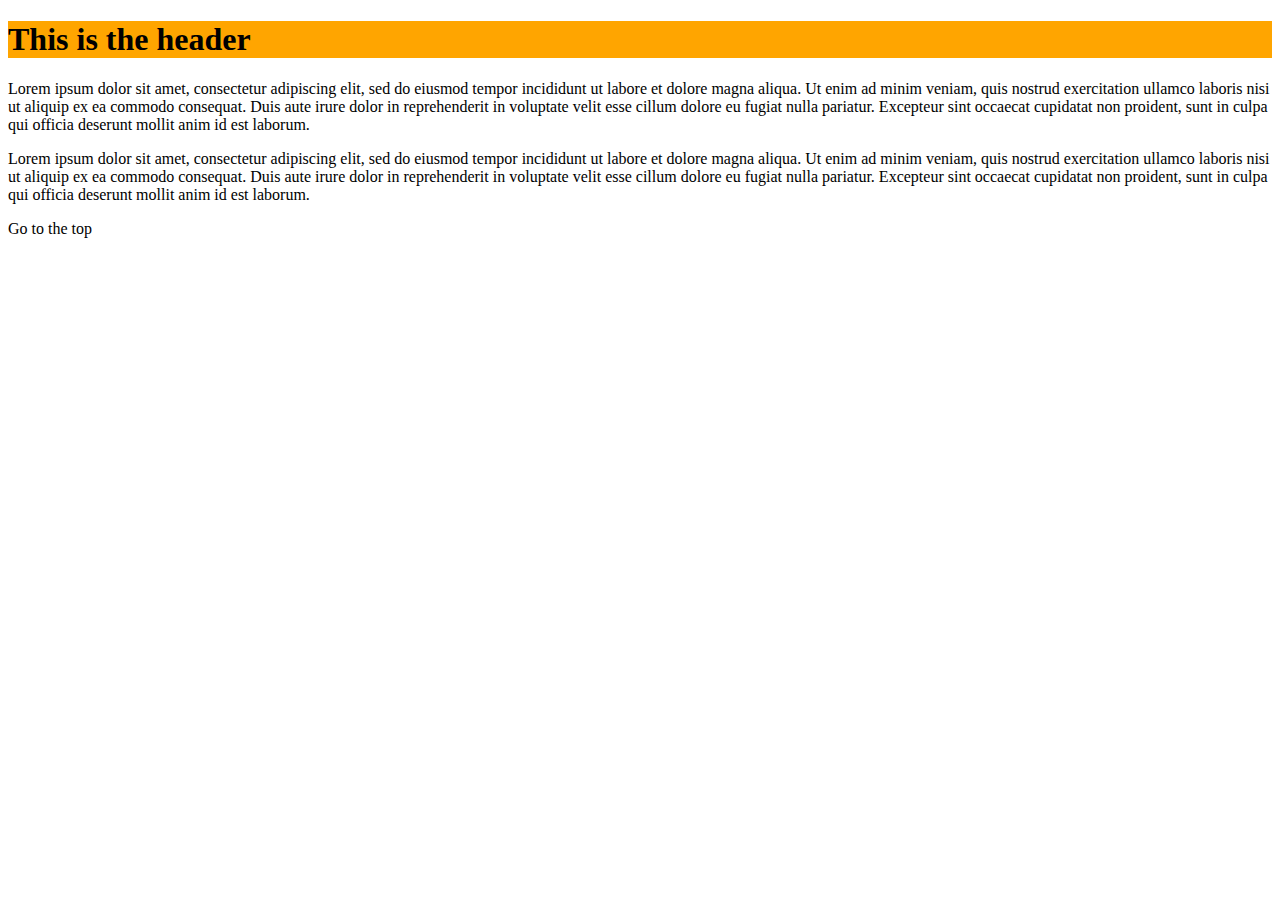
<file: week2/index.html>
<!DOCTYPE html>
<html>
    <head>
        <link rel="stylesheet" href="css/styles.css">
    </head>
    <body>
        <header id="top">
            <h1>This is the header</h1>
        </header>
        <p>
            Lorem ipsum dolor sit amet, consectetur adipiscing elit, sed do eiusmod tempor incididunt ut labore et dolore magna aliqua. Ut enim ad minim veniam, quis nostrud exercitation ullamco laboris nisi ut aliquip ex ea commodo consequat. Duis aute irure dolor in reprehenderit in voluptate velit esse cillum dolore eu fugiat nulla pariatur. Excepteur sint occaecat cupidatat non proident, sunt in culpa qui officia deserunt mollit anim id est laborum.
        </p>
        <p>
            Lorem ipsum dolor sit amet, consectetur adipiscing elit, sed do eiusmod tempor incididunt ut labore et dolore magna aliqua. Ut enim ad minim veniam, quis nostrud exercitation ullamco laboris nisi ut aliquip ex ea commodo consequat. Duis aute irure dolor in reprehenderit in voluptate velit esse cillum dolore eu fugiat nulla pariatur. Excepteur sint occaecat cupidatat non proident, sunt in culpa qui officia deserunt mollit anim id est laborum.
        </p>
        <a href="#top">Go to the top</a>
    </body>
</html>
</file>
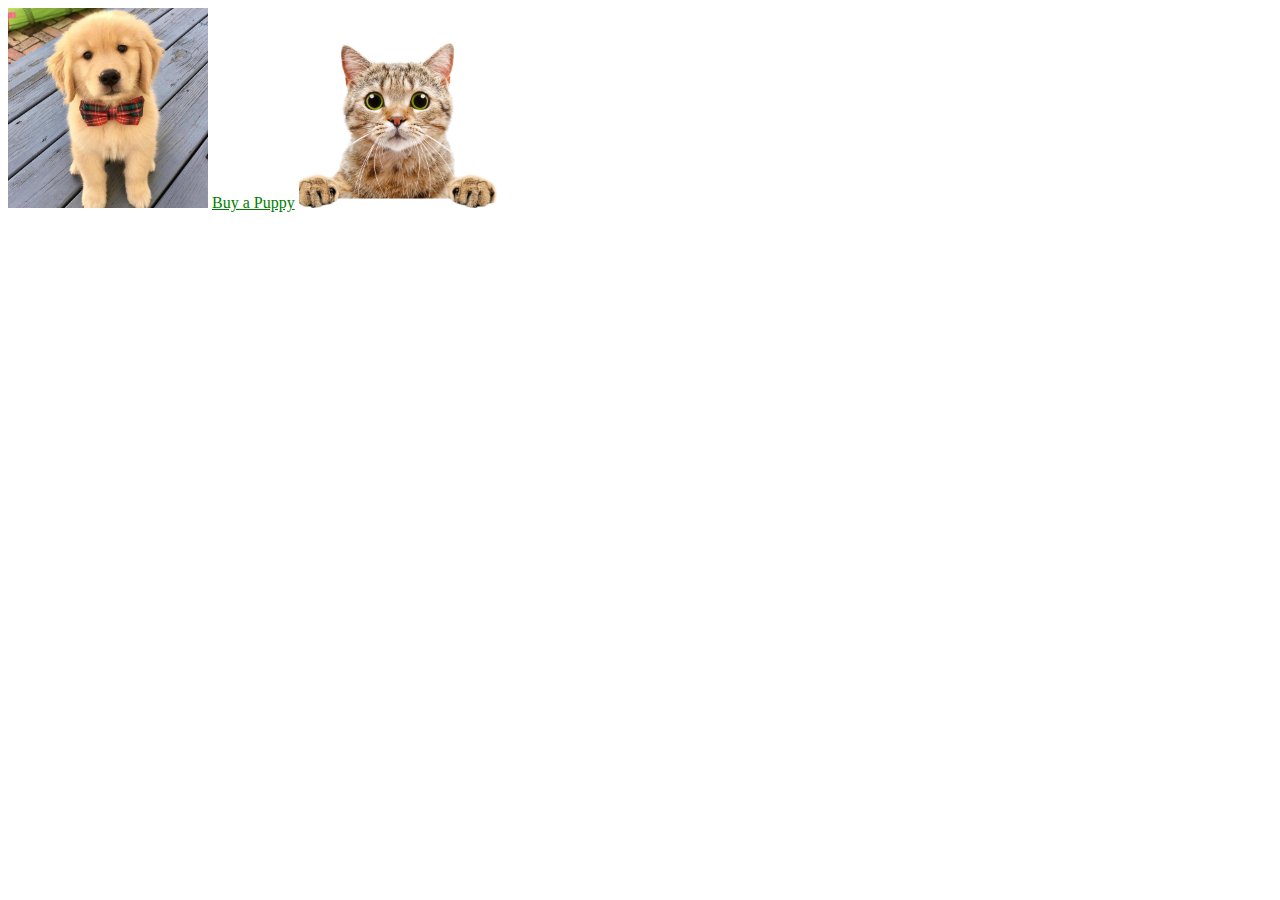
<file: week2/animation_nokeyframes.html>
<!DOCTYPE html>
<html lang="en">
<head>
  <meta charset=utf-8>
  <title>CoderAcademy</title>  
</head>
<body>

    <style>

        .puppy-img {
          width: 200px;
          height: 200px;
          transition: 2s;
          
        }
        .puppy-img:hover {
          transform: scale(1.5) rotate(45deg);
          filter: grayscale(100%);
        }

        .puppy-link {
          color: green;
        }
        .puppy-link:visited {
          color: pink;
        }
        .puppy-link:hover {
          text-decoration: none;
        }

        .cat-img {
          width: 200px;
          height: 200px;

        }

        .cat-img:hover {
          animation-name: cathover;
          animation-duration: 2s;
        }

        @keyframes cathover {
          100% {
            transform: scale(1.5) rotate(45deg);
            filter: grayscale(100%);
          }
        }

    </style>


    <img class="puppy-img" src="flexbox_images/cute-puppy.jpg"/>

    <a class="puppy-link" href="https://www.puppyspot.com/">Buy a Puppy</a>

    <img class="cat-img" src="flexbox_images/1.jpg"/>

</body>
</html>
</file>
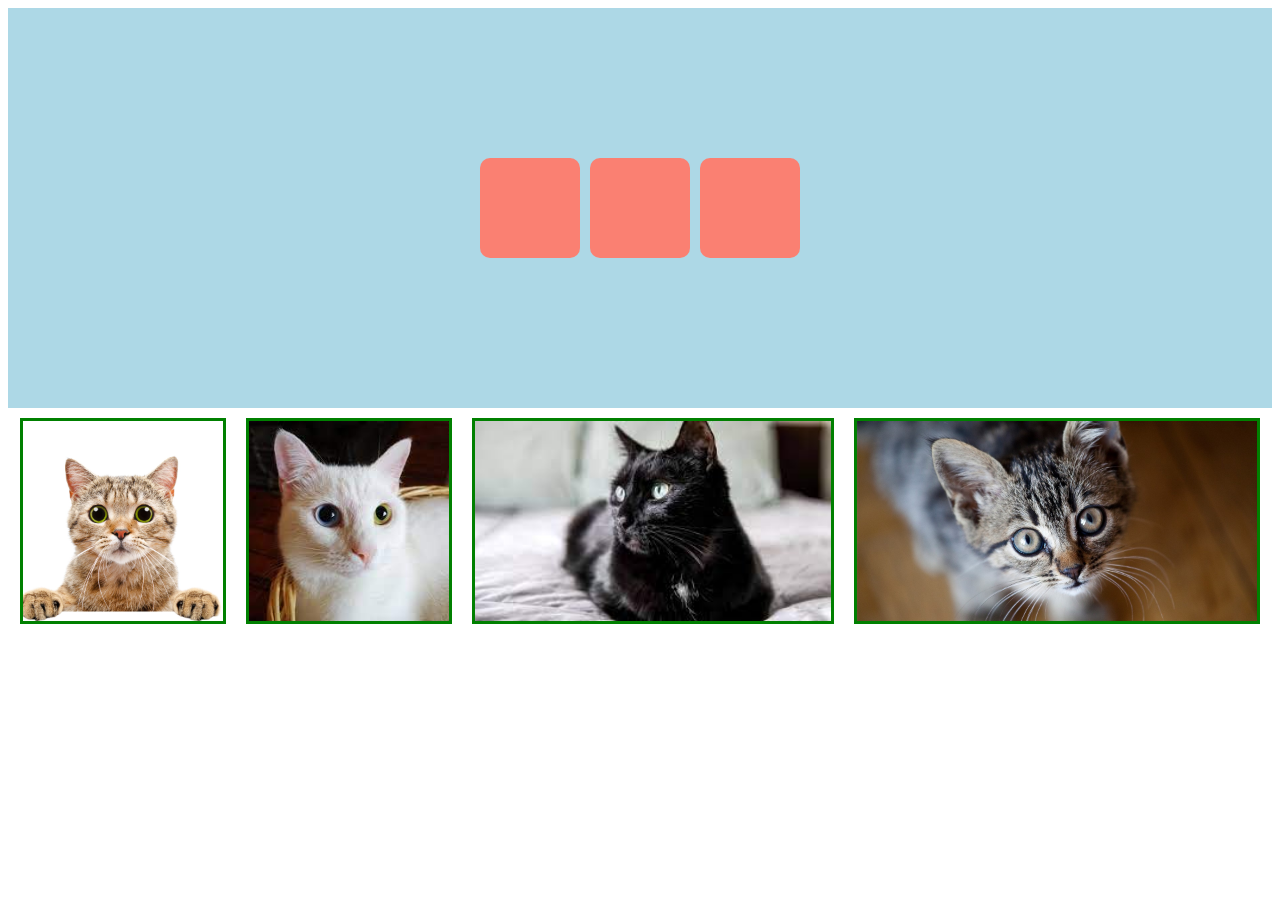
<file: week2/flexbox.html>
<!DOCTYPE html>
<html lang="en">
<head>
  <meta charset=utf-8>
  <title>CoderAcademy</title>  
</head>
<body>

    <style>

        .flex-container {
            display: flex;
            flex-direction: row;
            width: 100%;
            height: 400px;
            background: lightblue;
            flex-wrap: wrap;
            justify-content: center;
            align-items: center;
        }

        .flex-item {
            width: 100px;
            height: 100px;
            background: salmon;
            border-radius: 10px;
            margin: 5px;
        }

        .flex-container2 {
            display: flex;
            flex-direction: row;
            flex-wrap: wrap;
            justify-content: center;
        }
        .flex-item2 {
            border: green;
            border-style: solid;
            margin: 10px;
            height: 200px;
        }
        
    </style>

    <div class="flex-container">
        <div class="flex-item"></div>
        <div class="flex-item"></div>
        <div class="flex-item"></div>
    </div>

    <div class="flex-container2">
        <img src="flexbox_images/1.jpg" class="flex-item2">
        <img src="flexbox_images/2.jpg" class="flex-item2">
        <img src="flexbox_images/3.jpg" class="flex-item2">
        <img src="flexbox_images/4.jpg" class="flex-item2">
    </div>

</body>
</html>
</file>
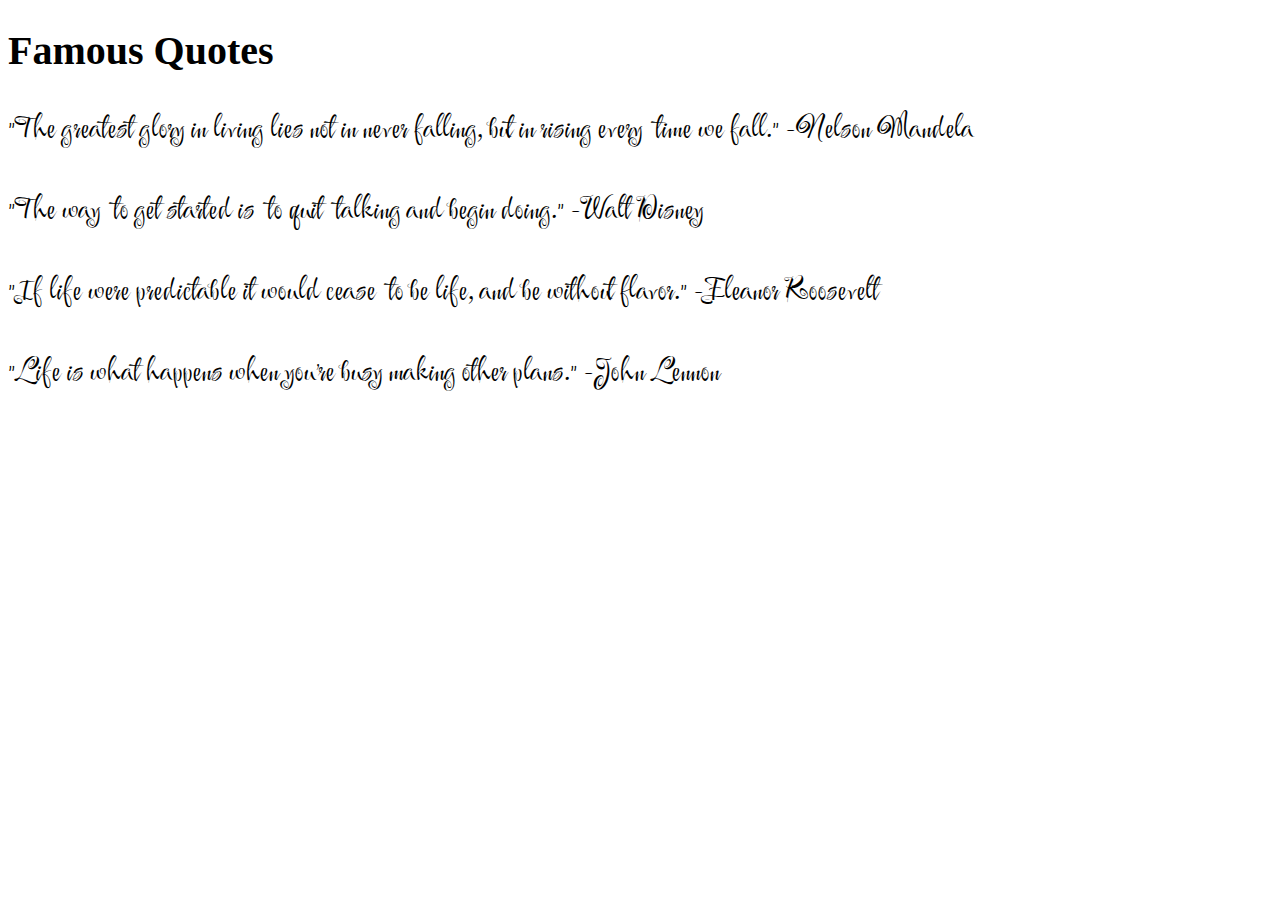
<file: week2/fonts.html>
<!DOCTYPE html>
<html lang="en">
<head>
  <meta charset=utf-8>
  <title>CoderAcademy</title>
  <link rel="preconnect" href="https://fonts.googleapis.com">
  <link rel="preconnect" href="https://fonts.gstatic.com" crossorigin>
  <link href="https://fonts.googleapis.com/css2?family=Festive&display=swap" rel="stylesheet">  
</head>
<body>

    <style>
        
        .quote {
            font-size: 1.5em;
            font-family: 'Festive', cursive;
            
        }

        .quotes-section {
            font-size: 20px;

        }
    </style>

    <div class="quotes-section">
        <h1>Famous Quotes</h1>
        <p class="quote">"The greatest glory in living lies not in never falling, but in rising every time we fall." -Nelson Mandela</p>
        <p class="quote">"The way to get started is to quit talking and begin doing." -Walt Disney</p>
        <p class="quote">"If life were predictable it would cease to be life, and be without flavor." -Eleanor Roosevelt</p>
        <p class="quote">"Life is what happens when you're busy making other plans." -John Lennon</p>
    </div>

</body>
</html>
</file>
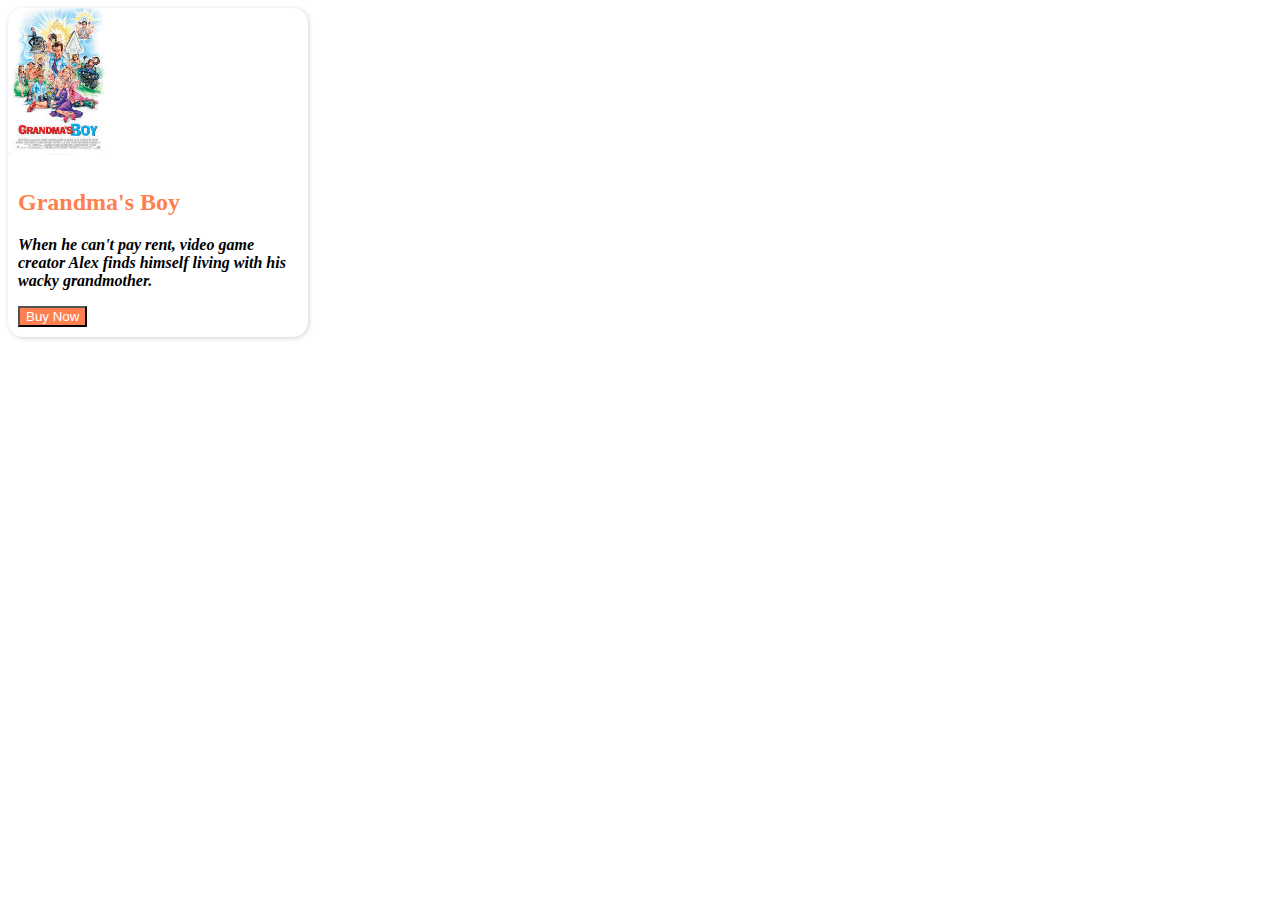
<file: week2/sassindex.html>
<!DOCTYPE html>
<html lang="en">
<head>
  <meta charset=utf-8>
  <title>CoderAcademy</title>  
  <link rel="stylesheet" href="css/sassstyles.css">
</head>
<body>

<div class="movie-card">
  <img src="flexbox_images/movie.jfif" />
  <div class="movie-info">
    <h2>Grandma's Boy</h2>
    <p>When he can't pay rent, video game creator Alex finds himself living with his wacky grandmother.</p>
    <button>Buy Now</button>
  </div>
</div>

</body>
</html>
</file>
<file: week2/css/styles.css>
header {
    background-color: orange;
}

a {
    color: black;
    text-decoration: none;
}
</file>
<file: week2/css/sassstyles.css>
.movie-card {
  width: 300px;
  box-shadow: 1px 1px 5px lightgray;
  border-radius: 15px;
  overflow: hidden; }
  .movie-card img {
    width: 100px; }
  .movie-card h2 {
    color: coral; }
  .movie-card button {
    background: coral;
    color: white; }
  .movie-card p {
    font-style: italic;
    font-weight: bold; }
  .movie-card .movie-info {
    padding: 10px; }

/*# sourceMappingURL=sassstyles.css.map */
</file>
